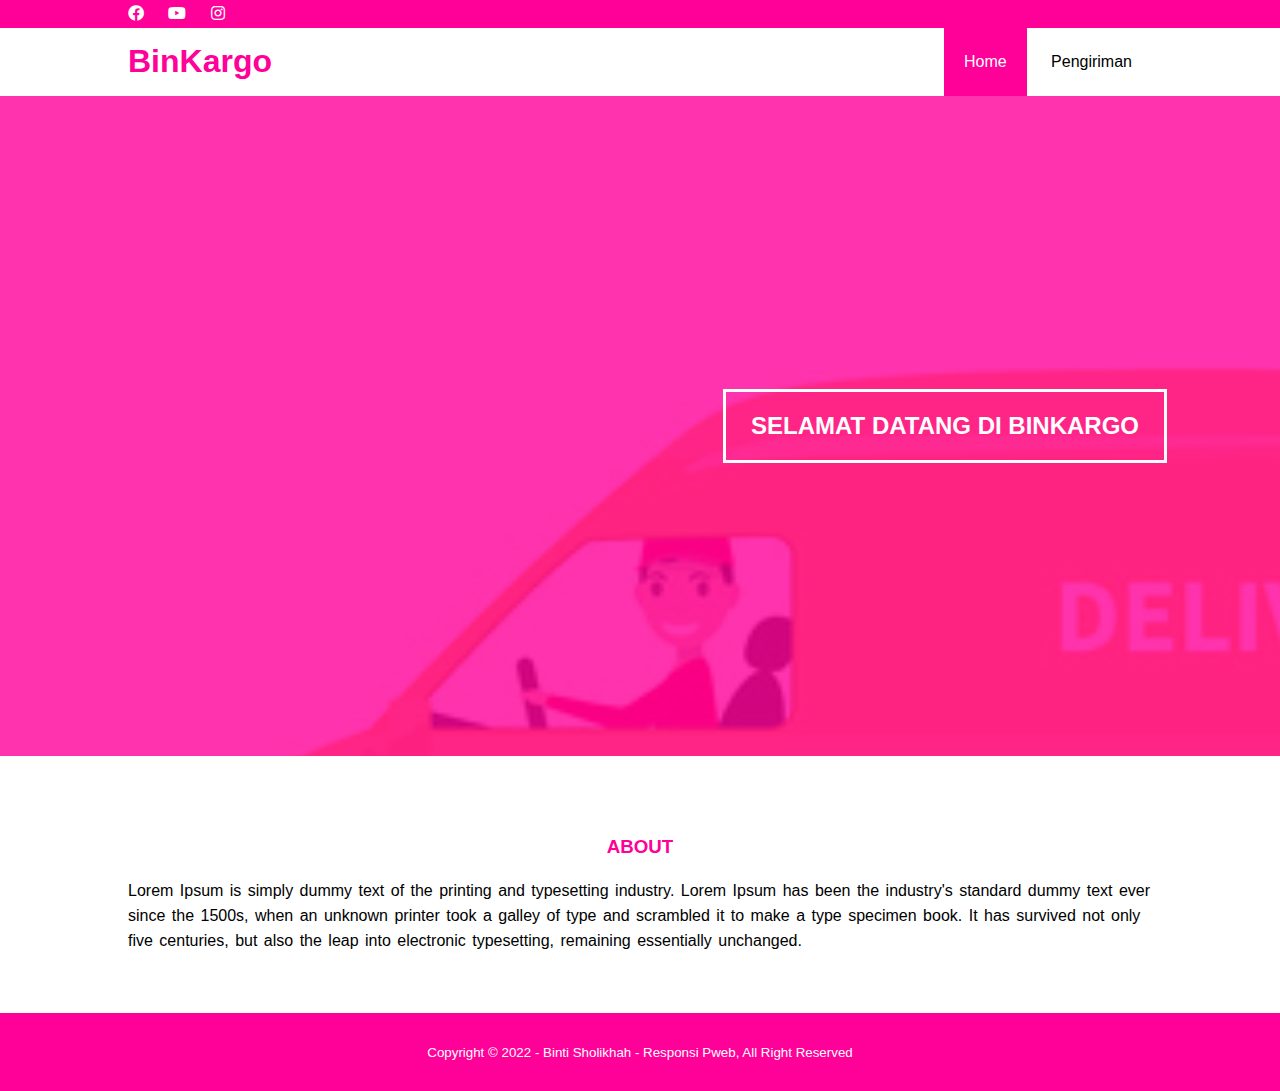
<file: index.html>
<!DOCTYPE html>
<html>
<head>
	<meta charset="utf-8">
	<meta name="viewport" content="width=device-width, initial-scale=1">
	<title>Binti Sholikhah</title>
	<link rel="stylesheet" type="text/css" href="data.css">
	<link rel="stylesheet" type="text/css" href="https://cdnjs.cloudflare.com/ajax/libs/font-awesome/5.15.3/css/all.min.css">
</head>
<body>
	<div class="medsos">
		<div class="container">
			<ul>
				<li><a href=""><i class="fab fa-facebook"></i></a></li>
				<li><a href=""><i class="fab fa-youtube"></i></a></li>
				<li><a href=""><i class="fab fa-instagram"></i></a></li>
			</ul>
		</div>
	</div>
	<header>
		<div class="container">
			<h1><a href="index.html">BinKargo</a></h1>
			<ul>
				<li class="active"><a href="index.html">Home</a></li>
				<li><a href="data.html">Pengiriman</a></li>
			</ul>
		</div>
	</header>
	<section class="gambar">
		<h2>SELAMAT DATANG DI BINKARGO</h2>	
	</section>
	<section class="about">
		<div class="container">
			<h3>ABOUT</h3>
			<p>Lorem Ipsum is simply dummy text of the printing and typesetting industry. Lorem Ipsum has been the industry's standard dummy text ever since the 1500s, when an unknown printer took a galley of type and scrambled it to make a type specimen book. It has survived not only five centuries, but also the leap into electronic typesetting, remaining essentially unchanged.</p>
		</div>
	</section>
	<footer>
		<div class="container">
			<small>Copyright &copy; 2022 - Binti Sholikhah - Responsi Pweb, All Right Reserved</small>
		</div>
	</footer>
</body>
</html>
</file>
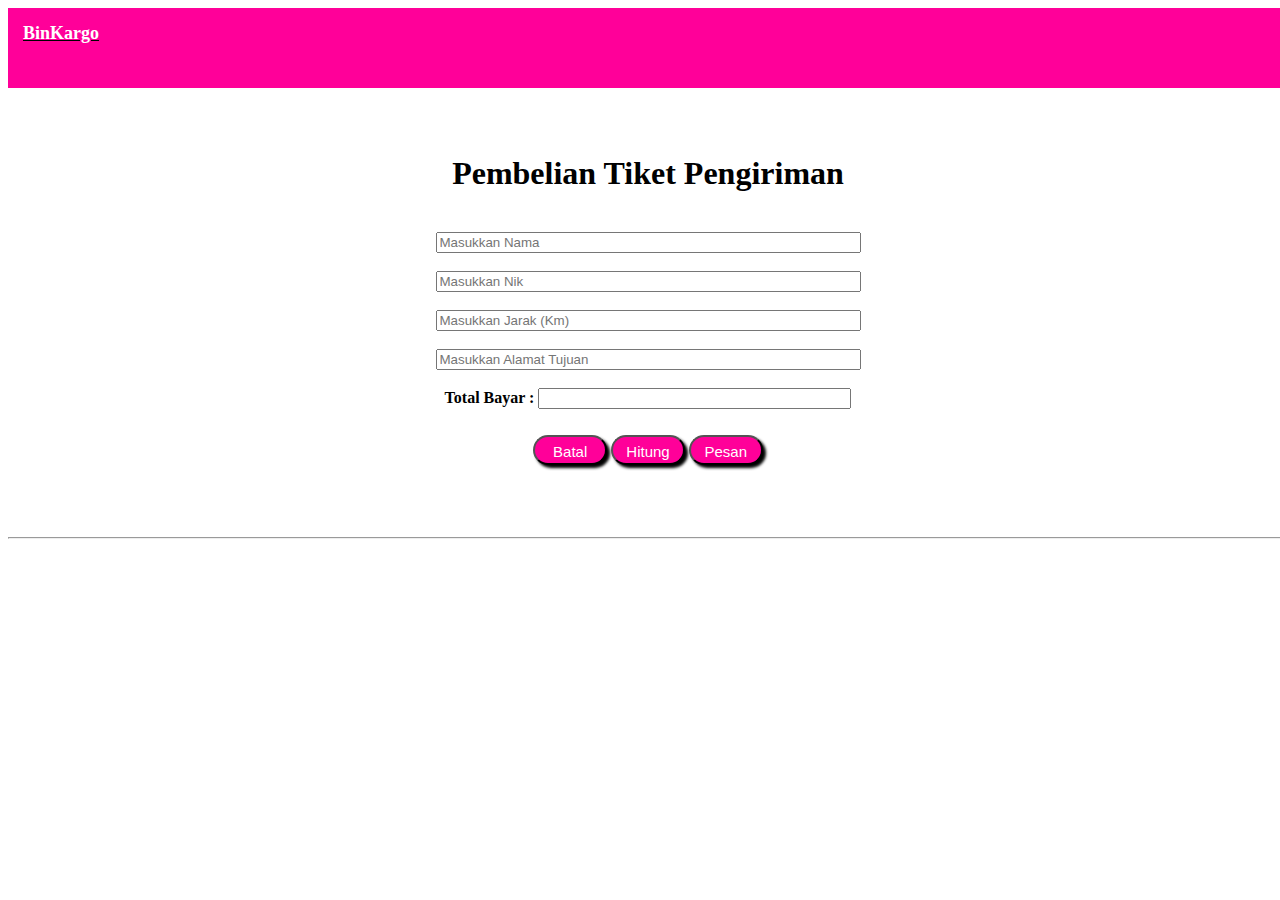
<file: data.html>
<!DOCTYPE html>
<html>
<head>
	<meta charset="utf-8">
	<meta name="viewport" content="width=device-width, initial-scale=1">
	<title>Pembelian Tiket</title>
	<link rel="stylesheet" type="text/css" href="data2.css">
</head>
<body>
	<script language="JavaScript">
		function hitungtotal(){
			var jarak = (document.fform.jarak.value);
			var ht = 0.0;
			var sub = 0.0;
			var diskon = 0.00;
			var total = 0.0;

			ht = jarak*5000;
			total = ht;
			document.fform.ototal.value=eval(total);
		}
	//--></script>
	<div class="atas" align="left"><a href="index.html"><strong><font size="4" color="white">BinKargo</font></strong></a></div>
	<br><br>
		<form name="fform" method="post" action="data.php">
		<table border="0" width="40%" align="center" cellpadding="8">
			<tr>
				<td width="100%" colspan="2"><h1 align="center">Pembelian Tiket Pengiriman</h1></td>
			</tr>
			<tr>
				<td align="center"><input type="text" size="50" name="inama" placeholder="Masukkan Nama" autocomplete="off"></td>
			</tr>
			<tr>
				<td align="center"><input type="text" size="50" name="inik" placeholder="Masukkan Nik" autocomplete="off" ></td>
			</tr>
			<tr>
				<td align="center"><input type="text" name="jarak" size="50" placeholder="Masukkan Jarak (Km)" autocomplete="off"></td>
			</tr>
			<tr>
				<td align="center"><input type="text" name="itujuan" size="50" placeholder="Masukkan Alamat Tujuan" autocomplete="off"></td>
			</tr>
			<tr>
				<td align="center"><b>Total Bayar : <input type="text" size="36" name="ototal"></b></td>
			</tr>
			<tr></tr><tr></tr><tr><tr></tr></tr>
			<tr>
				<td width="100%" colspan="2">
					<center>
						<input type="reset" value="Batal" class="kotak">
						<input type="button" value="Hitung" onclick="hitungtotal()" class="kotak">
						<input type="submit" name="submit" value="Pesan" onclick="hitungtotal()" class="kotak">
					</center>
				</td>
			</tr>
		</table>
	</form>
	<br><br><br>
	<hr>
</body>
</html>
</file>
<file: data.css>
*{
	padding: 0;
	margin: 0;
	font-family: sans-serif;
}

.medsos{
	padding: 5px 0;
	background-color: #FF0099 ;
}
.medsos ul li{
	display: inline-block;
	color: #fff;
	margin-right: 20px;
}
a{
	text-decoration-line: none;
	color: inherit;
}
.container{
	width: 80%;
	margin: 0 auto;
}
.container:after{
	width: 80%;
	margin: 0 auto;
}
header{
}

header h1{
	float: left;
	padding: 15px 0;
	color:  #FF0099 ;
}
header ul{
	float: right;
}

header ul li{
	display: inline-block;
}

header ul li a{
	padding: 25px 20px;
	display: inline-block;
}

header ul li a:hover{
	background-color:  #FF0099 ;
	color: #fff;
}

.active{
	background-color:  #FF0099 ;
	color: #fff;
}

.gambar{
	height: 60vh;
	width: 210vh;
	background-image: url(pengiriman.jpg);
	background-size: cover;
	position: relative;
	display: flex;
	justify-content: center;
	align-items: center;
}

.gambar:after{
	content: " ";
	display: block;
	position: absolute;
	top: 0;
	left: 0;
	right: 0;
	bottom: 0;
	background-color: rgba( 255, 0, 153, 0.8);
}
.gambar h2{
	color: #fff;
	z-index: 1;
	padding: 20px 25px;
	border: 3px solid #fff;
}
section{
	padding: 60px 0;
}
section h3{
	text-align: center;
	padding: 20px 0;
	color: #FF0099 ;
}
.about p{
	color: black;
	word-spacing: 2px;
	line-height: 25px;
}
.contact{
	background-color: ;
}
footer{
	padding: 30px 0;
	background-color: #FF0099 ;
	color: #fff ;
	text-align: center;
}
</file>
<file: data2.css>
body{
	width: 100%; 
	height: 100%;
}

.atas{
	background-color: #FF0099; 
	width: 100%; 
	height: 50px; 
	padding: 15px;
}
a{
	color: inherit;
}
.kotak{
	background-color: #FF0099; 
	border-radius: 20px; 
	width: 15%; 
	height: 30px;"
	font-family: fantasy; 
	font-size: 15px;
	text-align: center;
	padding: 6px;
	color: white;
	box-shadow: 3px 3px 3px black;
}
</file>
